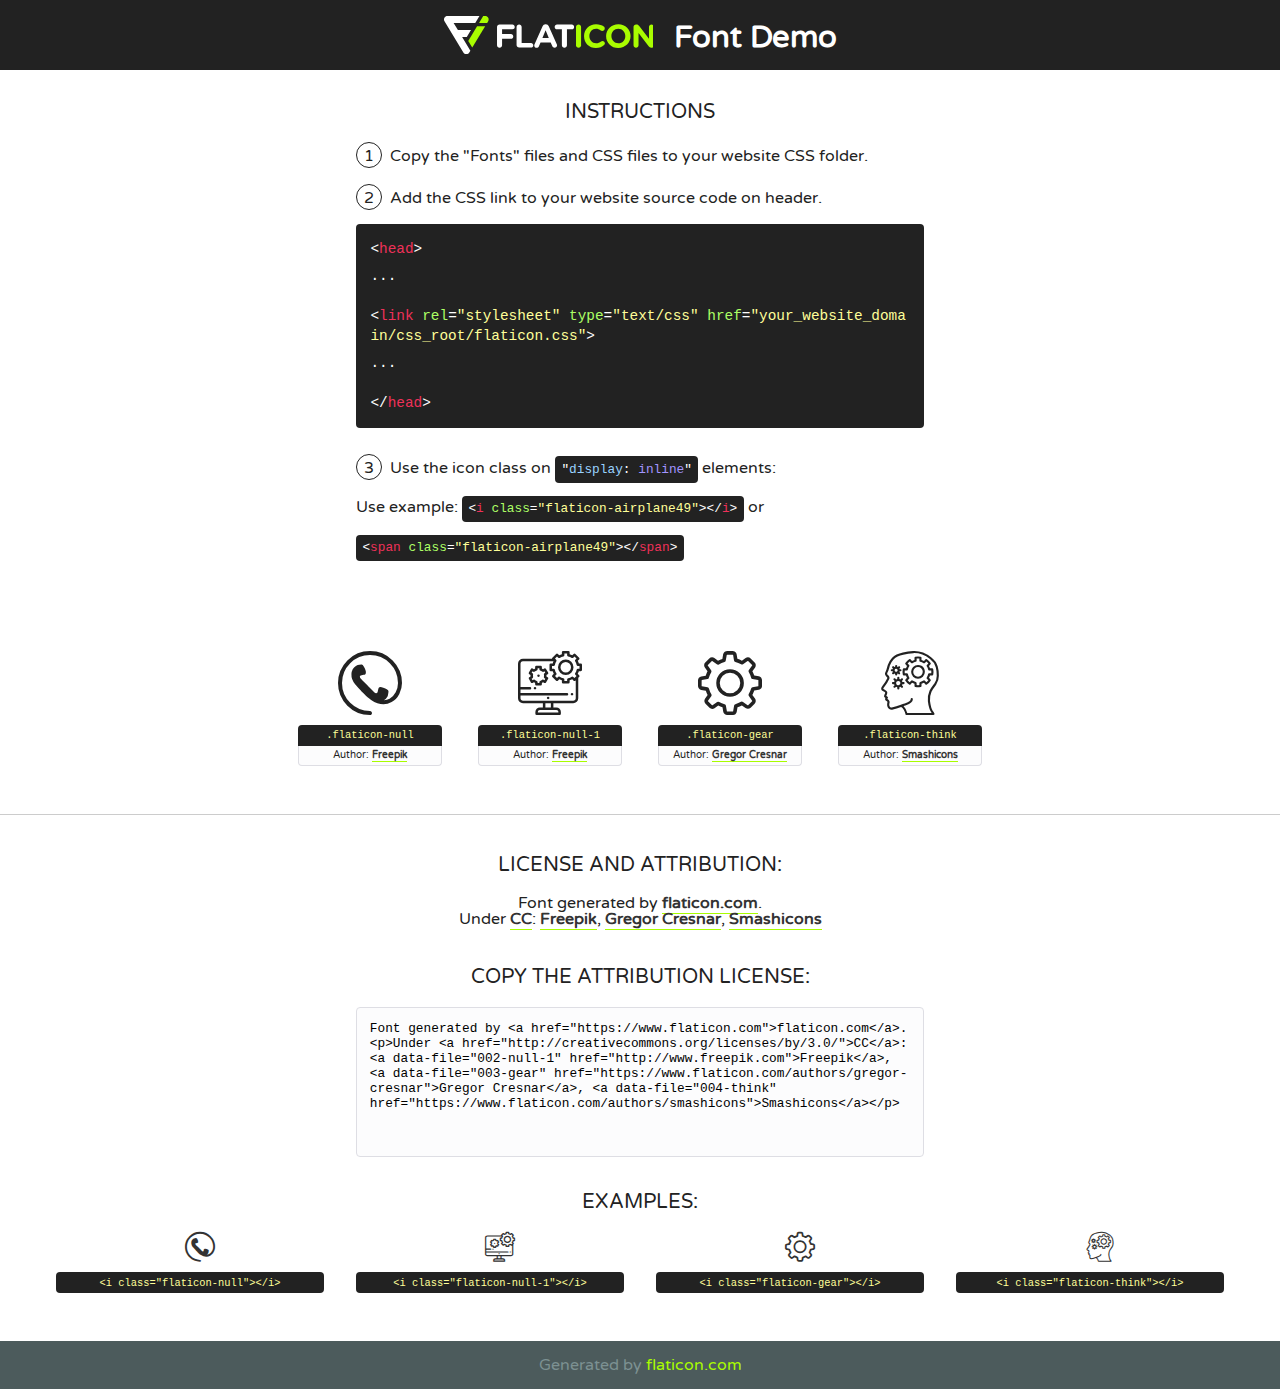
<file: static_in_env/fonts/flaticon.html>
<!DOCTYPE html>
<!--
  Flaticon icon font: Flaticon
  Creation date: 02/06/2020 05:24
-->
<html>
<!DOCTYPE html>
<html>

<head>
    <title>Flaticon WebFont</title>
    <link href="http://fonts.googleapis.com/css?family=Varela+Round" rel="stylesheet" type="text/css" />
    <link rel="stylesheet" type="text/css" href="flaticon.css">
    <meta charset="UTF-8">
    <style>
    html, body, div, span, applet, object, iframe,
    h1, h2, h3, h4, h5, h6, p, blockquote, pre,
    a, abbr, acronym, address, big, cite, code,
    del, dfn, em, img, ins, kbd, q, s, samp,
    small, strike, strong, sub, sup, tt, var,
    b, u, i, center,
    dl, dt, dd, ol, ul, li,
    fieldset, form, label, legend,
    table, caption, tbody, tfoot, thead, tr, th, td,
    article, aside, canvas, details, embed, 
    figure, figcaption, footer, header, hgroup, 
    menu, nav, output, ruby, section, summary,
    time, mark, audio, video {
        margin: 0;
        padding: 0;
        border: 0;
        font-size: 100%;
        font: inherit;
        vertical-align: baseline;
    }
    /* HTML5 display-role reset for older browsers */
    article, aside, details, figcaption, figure, 
    footer, header, hgroup, menu, nav, section {
        display: block;
    }
    body {
        line-height: 1;
    }
    ol, ul {
        list-style: none;
    }
    blockquote, q {
        quotes: none;
    }
    blockquote:before, blockquote:after,
    q:before, q:after {
        content: '';
        content: none;
    }
    table {
        border-collapse: collapse;
        border-spacing: 0;
    }
    body {
        font-family: 'Varela Round', Helvetica, Arial, sans-serif;
        font-size: 16px;
        color: #222;
    }
    a {
        color: #333;
        border-bottom: 1px solid #a9fd00;
        font-weight: bold;
        text-decoration: none;
    }
    * {
        -moz-box-sizing: border-box;
        -webkit-box-sizing: border-box;
        box-sizing: border-box;
        margin: 0;
        padding: 0;
    }
    [class^="flaticon-"]:before, [class*=" flaticon-"]:before, [class^="flaticon-"]:after, [class*=" flaticon-"]:after {
        font-family: Flaticon;
        font-size: 30px;
        font-style: normal;
        margin-left: 20px;
        color: #333;
    }
    .wrapper {
        max-width: 600px;
        margin: auto;
        padding: 0 1em;
    }
    .title {
        font-size: 1.25em;
        text-align: center;
        margin-bottom: 1em;
        text-transform: uppercase;
    }
    header {
        text-align: center;
        background-color: #222;
        color: #fff;
        padding: 1em;
    }
    header .logo {
        width: 210px;
        height: 38px;
        display: inline-block;
        vertical-align: middle;
        margin-right: 1em;
        border: none;
    }
    header strong {
        font-size: 1.95em;
        font-weight: bold;
        vertical-align: middle;
        margin-top: 5px;
        display: inline-block;
    }
    .demo {
        margin: 2em auto;
        line-height: 1.25em;
    }
    .demo ul li {
        margin-bottom: 1em;
    }
    .demo ul li .num {
        color: #222;
        border-radius: 20px;
        display: inline-block;
        width: 26px;
        padding: 3px;
        height: 26px;
        text-align: center;
        margin-right: 0.5em;
        border: 1px solid #222;
    }
    .demo ul li code {
        background-color: #222;
        border-radius: 4px;
        padding: 0.25em 0.5em;
        display: inline-block;
        color: #fff;
        font-family: Consolas,Monaco,Lucida Console,Liberation Mono,DejaVu Sans Mono,Bitstream Vera Sans Mono,Courier New, monospace;
        font-weight: lighter;
        margin-top: 1em;
        font-size: 0.8em;
        word-break: break-all;
    }
    .demo ul li code.big {
        padding: 1em;
        font-size: 0.9em;
    }
    .demo ul li code .red {
        color: #EF3159;
    }
    .demo ul li code .green {
        color: #ACFF65;
    }
    .demo ul li code .yellow {
        color: #FFFF99;
    }
    .demo ul li code .blue {
        color: #99D3FF;
    }
    .demo ul li code .purple {
        color: #A295FF;
    }
    .demo ul li code .dots {
        margin-top: 0.5em;
        display: block;
    }
    #glyphs {
        border-bottom: 1px solid #ccc;
        padding: 2em 0;
        text-align: center;
    }
    .glyph {
        display: inline-block;
        width: 9em;
        margin: 1em;
        text-align: center;
        vertical-align: top;
        background: #FFF;
    }
    .glyph .glyph-icon {
        padding: 10px;
        display: block;
        font-family:"Flaticon";
        font-size: 64px;
        line-height: 1;
    }
    .glyph .glyph-icon:before {
        font-size: 64px;
        color: #222;
        margin-left: 0;
    }
    .class-name {
        font-size: 0.65em;
        background-color: #222;
        color: #fff;
        border-radius: 4px 4px 0 0;
        padding: 0.5em;
        color: #FFFF99;
        font-family: Consolas,Monaco,Lucida Console,Liberation Mono,DejaVu Sans Mono,Bitstream Vera Sans Mono,Courier New, monospace;
    }
    .author-name {
        font-size: 0.6em;
        background-color: #fcfcfd;
        border: 1px solid #DEDEE4;
        border-top: 0;
        border-radius: 0 0 4px 4px;
        padding: 0.5em;
    }
    .class-name:last-child {
        font-size: 10px;
        color:#888;
    }
    .class-name:last-child a {
        font-size: 10px;
        color:#555;
    }
    .class-name:last-child a:hover {
        color:#a9fd00;
    }
    .glyph > input {
        display: block;
        width: 100px;
        margin: 5px auto;
        text-align: center;
        font-size: 12px;
        cursor: text;
    }
    .glyph > input.icon-input {
        font-family:"Flaticon";
        font-size: 16px;
        margin-bottom: 10px;
    }
    .attribution .title {
        margin-top: 2em;
    }
    .attribution textarea {
        background-color: #fcfcfd;
        padding: 1em;
        border: none;
        box-shadow: none;
        border: 1px solid #DEDEE4;
        border-radius: 4px;
        resize: none;
        width: 100%;
        height: 150px;
        font-size: 0.8em;
        font-family: Consolas,Monaco,Lucida Console,Liberation Mono,DejaVu Sans Mono,Bitstream Vera Sans Mono,Courier New, monospace;
        -webkit-appearance: none;
    }
    .iconsuse {
        margin: 2em auto;
        text-align: center;
        max-width: 1200px;
    }
    .iconsuse:after {
        content: '';
        display: table;
        clear: both;
    }
    .iconsuse .image {
        float: left;
        width: 25%;
        padding: 0 1em;
    }
    .iconsuse .image p {
        margin-bottom: 1em;
    }
    .iconsuse .image span {
        display: block;
        font-size: 0.65em;
        background-color: #222;
        color: #fff;
        border-radius: 4px;
        padding: 0.5em;
        color: #FFFF99;
        margin-top: 1em;
        font-family: Consolas,Monaco,Lucida Console,Liberation Mono,DejaVu Sans Mono,Bitstream Vera Sans Mono,Courier New, monospace;
    }
    #footer {
        text-align: center;
        background-color: #4C5B5C;
        color: #7c9192;
        padding: 1em;
    }
    #footer a {
        border: none;
        color: #a9fd00;
        font-weight: normal;
    }
    @media (max-width: 960px) {
        .iconsuse .image {
            width: 50%;
        }
    }
    @media (max-width: 560px) {
        .iconsuse .image {
            width: 100%;
        }
    }
    </style>
</head>

<body class="characters-off">

    <header>
        <a href="https://www.flaticon.com" target="_blank" class="logo">
            <svg version="1.1" xmlns="http://www.w3.org/2000/svg" xmlns:xlink="http://www.w3.org/1999/xlink" xmlns:a="http://ns.adobe.com/AdobeSVGViewerExtensions/3.0/" viewBox="0 0 560.875 102.036" enable-background="new 0 0 560.875 102.036" xml:space="preserve">
                <defs>
                </defs>
                <g>
                    <g class="letters">
                        <path fill="#ffffff" d="M141.596,29.675c0-3.777,2.985-6.767,6.764-6.767h34.438c3.426,0,6.15,2.728,6.15,6.15
                        c0,3.43-2.724,6.149-6.15,6.149h-27.674v13.091h23.719c3.429,0,6.151,2.724,6.151,6.15c0,3.43-2.723,6.149-6.151,6.149h-23.719
                        v17.574c0,3.773-2.986,6.761-6.764,6.761c-3.779,0-6.764-2.989-6.764-6.761V29.675z"></path>
                        <path fill="#ffffff" d="M193.844,29.149c0-3.781,2.985-6.767,6.764-6.767c3.776,0,6.763,2.985,6.763,6.767v42.957h25.039
                        c3.426,0,6.149,2.726,6.149,6.153c0,3.425-2.723,6.15-6.149,6.15h-31.802c-3.779,0-6.764-2.986-6.764-6.768V29.149z"></path>
                        <path fill="#ffffff" d="M241.891,75.71l21.438-48.407c1.492-3.341,4.215-5.357,7.906-5.357h0.792
                        c3.686,0,6.323,2.017,7.815,5.357l21.439,48.407c0.436,0.967,0.701,1.845,0.701,2.723c0,3.602-2.809,6.501-6.414,6.501
                        c-3.161,0-5.269-1.845-6.499-4.655l-4.132-9.661h-27.059l-4.301,10.102c-1.144,2.631-3.426,4.214-6.237,4.214
                        c-3.517,0-6.24-2.81-6.24-6.325C241.1,77.64,241.451,76.677,241.891,75.71z M279.932,58.666l-8.521-20.297l-8.526,20.297H279.932
                        z"></path>
                        <path fill="#ffffff" d="M314.864,35.387H301.86c-3.429,0-6.239-2.813-6.239-6.238c0-3.429,2.811-6.24,6.239-6.24h39.533
                        c3.426,0,6.237,2.811,6.237,6.24c0,3.425-2.811,6.238-6.237,6.238h-13.001v42.785c0,3.773-2.99,6.761-6.764,6.761
                        c-3.779,0-6.764-2.989-6.764-6.761V35.387z"></path>
                        <path fill="#A9FD00" d="M352.615,29.149c0-3.781,2.985-6.767,6.767-6.767c3.774,0,6.761,2.985,6.761,6.767v49.024
                        c0,3.773-2.987,6.761-6.761,6.761c-3.781,0-6.767-2.989-6.767-6.761V29.149z"></path>
                        <path fill="#A9FD00" d="M374.132,53.836v-0.179c0-17.481,13.178-31.801,32.065-31.801c9.22,0,15.459,2.458,20.557,6.238
                        c1.402,1.054,2.637,2.985,2.637,5.357c0,3.692-2.985,6.59-6.681,6.59c-1.845,0-3.071-0.702-4.044-1.319
                        c-3.776-2.813-7.729-4.393-12.562-4.393c-10.364,0-17.831,8.611-17.831,19.154v0.173c0,10.542,7.291,19.329,17.831,19.329
                        c5.715,0,9.492-1.756,13.359-4.834c1.049-0.874,2.458-1.491,4.039-1.491c3.429,0,6.325,2.813,6.325,6.236
                        c0,2.106-1.056,3.78-2.282,4.834c-5.539,4.834-12.036,7.733-21.878,7.733C387.572,85.464,374.132,71.493,374.132,53.836z"></path>
                        <path fill="#A9FD00" d="M433.009,53.836v-0.179c0-17.481,13.79-31.801,32.766-31.801c18.981,0,32.592,14.143,32.592,31.628v0.173
                        c0,17.483-13.785,31.807-32.769,31.807C446.625,85.464,433.009,71.32,433.009,53.836z M484.224,53.836v-0.179
                        c0-10.539-7.725-19.326-18.626-19.326c-10.893,0-18.449,8.611-18.449,19.154v0.173c0,10.542,7.73,19.329,18.626,19.329
                        C476.676,72.986,484.224,64.378,484.224,53.836z"></path>
                        <path fill="#A9FD00" d="M506.233,29.321c0-3.774,2.99-6.763,6.767-6.763h1.401c3.252,0,5.183,1.583,7.029,3.953l26.093,34.265
                        V29.059c0-3.692,2.99-6.677,6.681-6.677c3.683,0,6.671,2.985,6.671,6.677v48.934c0,3.78-2.987,6.765-6.764,6.765h-0.436
                        c-3.257,0-5.188-1.581-7.034-3.953l-27.056-35.492v32.944c0,3.687-2.985,6.676-6.678,6.676c-3.683,0-6.673-2.989-6.673-6.676
                        V29.321z"></path>
                    </g>
                    <g class="insignia">
                        <path fill="#ffffff" d="M48.372,56.137h12.517l11.156-18.537H37.186L25.688,18.539h57.825L94.668,0H9.271
                        C5.925,0,2.842,1.801,1.198,4.716c-1.644,2.907-1.593,6.482,0.134,9.343l50.38,83.501c1.678,2.781,4.689,4.476,7.938,4.476
                        c3.246,0,6.257-1.695,7.935-4.476l2.898-4.804L48.372,56.137z"></path>
                        <g class="i">
                            <path fill="#A9FD00" d="M93.575,18.539h0.031v0.004l21.652,0.004l2.705-4.488c1.727-2.861,1.778-6.436,0.133-9.343
                            C116.454,1.801,113.371,0,110.026,0h-5.294L93.575,18.539z"></path>
                            <polygon fill="#A9FD00" points="88.291,27.356 64.725,66.486 75.519,84.404 109.942,27.356"></polygon>
                        </g>
                    </g>
                </g>
            </svg>
        </a>
        <strong>Font Demo</strong>
    </header>


    <section class="demo wrapper">

        <p class="title">Instructions</p>

        <ul>
            <li>
                <span class="num">1</span>Copy the "Fonts" files and CSS files to your website CSS folder.
            </li>
            <li>
                <span class="num">2</span>Add the CSS link to your website source code on header.
                <code class="big">
                    &lt;<span class="red">head</span>&gt;
                    <br/><span class="dots">...</span>
                    <br/>&lt;<span class="red">link</span> <span class="green">rel</span>=<span class="yellow">"stylesheet"</span> <span class="green">type</span>=<span class="yellow">"text/css"</span> <span class="green">href</span>=<span class="yellow">"your_website_domain/css_root/flaticon.css"</span>&gt;
                    <br/><span class="dots">...</span>
                    <br/>&lt;/<span class="red">head</span>&gt;
                </code>
            </li>

            <li>
                <p>
                    <span class="num">3</span>Use the icon class on <code>"<span class="blue">display</span>:<span class="purple"> inline</span>"</code> elements:
                    <br />
                    Use example: <code>&lt;<span class="red">i</span> <span class="green">class</span>=<span class="yellow">&quot;flaticon-airplane49&quot;</span>&gt;&lt;/<span class="red">i</span>&gt;</code> or <code>&lt;<span class="red">span</span> <span class="green">class</span>=<span class="yellow">&quot;flaticon-airplane49&quot;</span>&gt;&lt;/<span class="red">span</span>&gt;</code>
            </li>
        </ul>

    </section>




   <section id="glyphs">          
    
      
        <div class="glyph"><div class="glyph-icon flaticon-null"></div>
            <div class="class-name">.flaticon-null</div>
            <div class="author-name">Author: <a data-file="001-null" href="http://www.freepik.com">Freepik</a> </div> 
        </div>        
        
        <div class="glyph"><div class="glyph-icon flaticon-null-1"></div>
            <div class="class-name">.flaticon-null-1</div>
            <div class="author-name">Author: <a data-file="002-null-1" href="http://www.freepik.com">Freepik</a> </div> 
        </div>        
        
        <div class="glyph"><div class="glyph-icon flaticon-gear"></div>
            <div class="class-name">.flaticon-gear</div>
            <div class="author-name">Author: <a data-file="003-gear" href="https://www.flaticon.com/authors/gregor-cresnar">Gregor Cresnar</a> </div> 
        </div>        
        
        <div class="glyph"><div class="glyph-icon flaticon-think"></div>
            <div class="class-name">.flaticon-think</div>
            <div class="author-name">Author: <a data-file="004-think" href="https://www.flaticon.com/authors/smashicons">Smashicons</a> </div> 
        </div>        
        

    </section>



    <section class="attribution wrapper"   style="text-align:center;">

      <div class="title">License and attribution:</div><div class="attrDiv">Font generated by <a href="https://www.flaticon.com">flaticon.com</a>. <div><p>Under <a href="http://creativecommons.org/licenses/by/3.0/">CC</a>: <a data-file="002-null-1" href="http://www.freepik.com">Freepik</a>, <a data-file="003-gear" href="https://www.flaticon.com/authors/gregor-cresnar">Gregor Cresnar</a>, <a data-file="004-think" href="https://www.flaticon.com/authors/smashicons">Smashicons</a></p>  </div>
      </div>
      <div class="title">Copy the Attribution License:</div>

    <textarea onclick="this.focus();this.select();">Font generated by &lt;a href=&quot;https://www.flaticon.com&quot;&gt;flaticon.com&lt;/a&gt;. <p>Under <a href="http://creativecommons.org/licenses/by/3.0/">CC</a>: <a data-file="002-null-1" href="http://www.freepik.com">Freepik</a>, <a data-file="003-gear" href="https://www.flaticon.com/authors/gregor-cresnar">Gregor Cresnar</a>, <a data-file="004-think" href="https://www.flaticon.com/authors/smashicons">Smashicons</a></p>  
     </textarea>

    </section>

    <section class="iconsuse">

          <div class="title">Examples:</div>            
             
            <div class="image">
                <p>
                    <i class="glyph-icon flaticon-null"></i> 
                    <span>&lt;i class=&quot;flaticon-null&quot;&gt;&lt;/i&gt;</span>
                </p>
            </div>
            
            <div class="image">
                <p>
                    <i class="glyph-icon flaticon-null-1"></i> 
                    <span>&lt;i class=&quot;flaticon-null-1&quot;&gt;&lt;/i&gt;</span>
                </p>
            </div>
            
            <div class="image">
                <p>
                    <i class="glyph-icon flaticon-gear"></i> 
                    <span>&lt;i class=&quot;flaticon-gear&quot;&gt;&lt;/i&gt;</span>
                </p>
            </div>
            
            <div class="image">
                <p>
                    <i class="glyph-icon flaticon-think"></i> 
                    <span>&lt;i class=&quot;flaticon-think&quot;&gt;&lt;/i&gt;</span>
                </p>
            </div>
                       
        </div>
                            
    </section>

<div id="footer">
    <div>Generated by <a href="https://www.flaticon.com">flaticon.com</a>
    </div>
</div>



</body>
</html>
</file>
<file: static_in_env/fonts/flaticon.css>
/*
  	Flaticon icon font: Flaticon
  	Creation date: 02/06/2020 05:24
  	*/

@font-face {
  font-family: "Flaticon";
  src: url("./Flaticon.eot");
  src: url("./Flaticon.eot?#iefix") format("embedded-opentype"),
       url("./Flaticon.woff2") format("woff2"),
       url("./Flaticon.woff") format("woff"),
       url("./Flaticon.ttf") format("truetype"),
       url("./Flaticon.svg#Flaticon") format("svg");
  font-weight: normal;
  font-style: normal;
}

@media screen and (-webkit-min-device-pixel-ratio:0) {
  @font-face {
    font-family: "Flaticon";
    src: url("./Flaticon.svg#Flaticon") format("svg");
  }
}

[class^="flaticon-"]:before, [class*=" flaticon-"]:before,
[class^="flaticon-"]:after, [class*=" flaticon-"]:after {   
  font-family: Flaticon;
        font-size: 20px;
font-style: normal;
margin-left: 20px;
}

.flaticon-null:before { content: "\f100"; }
.flaticon-null-1:before { content: "\f101"; }
.flaticon-gear:before { content: "\f102"; }
.flaticon-think:before { content: "\f103"; }
</file>
